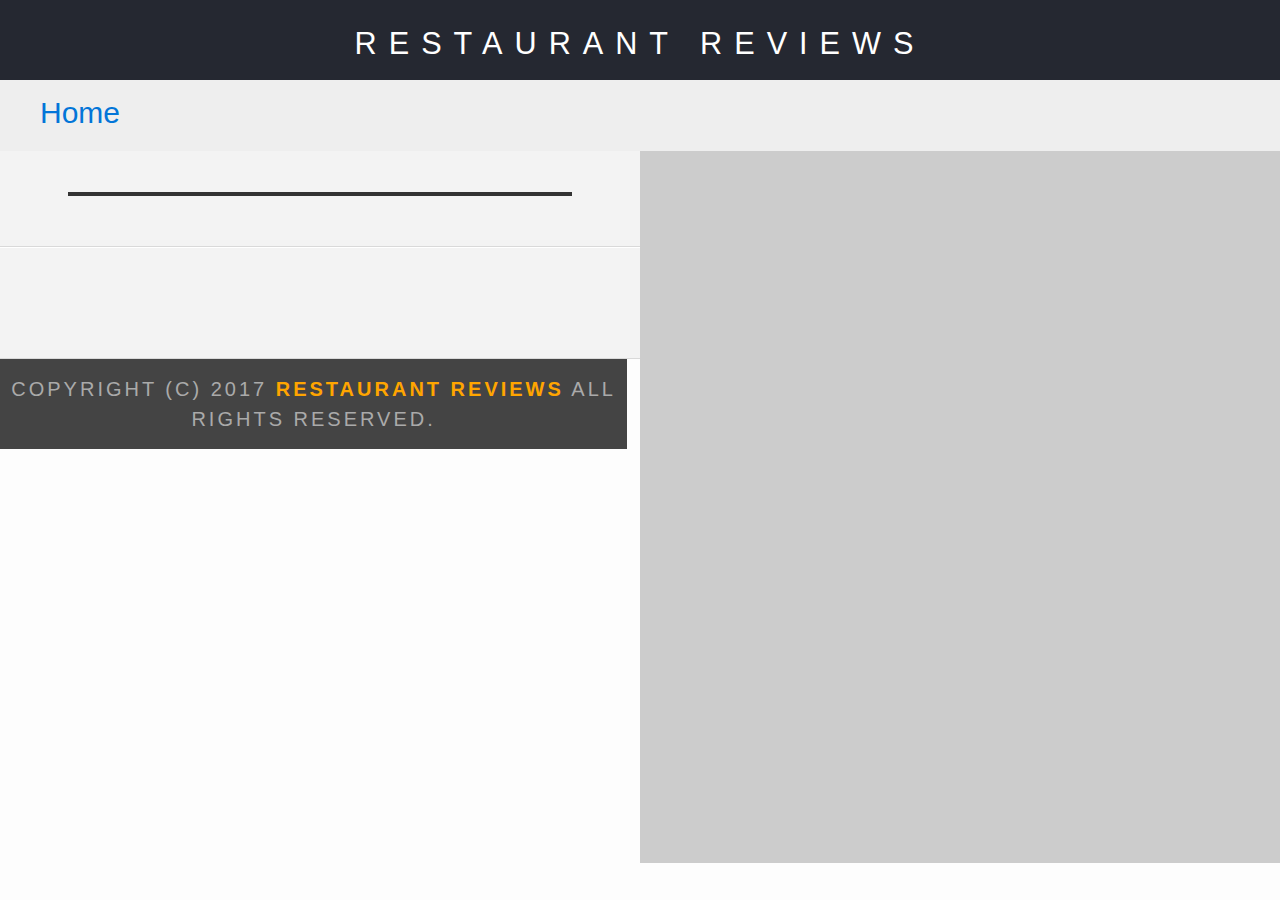
<file: restaurant.html>
<!DOCTYPE html>
<html lang="en">

<head>
  <!-- Normalize.css for better cross-browser consistency -->
  <link rel="stylesheet" src="//normalize-css.googlecode.com/svn/trunk/normalize.css" />
  <!-- Main CSS file -->
  <link rel="stylesheet" href="css/styles.css" type="text/css">
  <title>Restaurant Info</title>
  <meta name="viewport" content="width=device-width, initial-scale=1">
  <meta charset="utf-8">
</head>

<body class="inside">
  <!-- Beginning header -->
  <header>
    <!-- Beginning nav -->
    <nav id="navigation">
      <h1><a href="/">Restaurant Reviews</a></h1>
    </nav>
    
    <!-- Beginning breadcrumb -->
    <nav  aria-label="Breadcrumb" role="navigation">
      <ul id="breadcrumb" >
        <li><a aria-level="1" href="/">Home</a></li>
      </ul>
    </nav>
    <!-- End breadcrumb -->
    <!-- End nav -->
  </header>
  <!-- End header -->
  <!-- Beginning main -->
  <main role="main" id="maincontent">
    <!-- Beginning map -->
    <section id="map-container">
      <div role="application" id="map"></div>
    </section>
    <!-- End map -->
    <!-- Beginning restaurant -->
    <section id="restaurant-container">
      <h2 tabindex="0" id="restaurant-name"></h2>
      <img tabindex="0" id="restaurant-img">
      <p tabindex="0" id="restaurant-cuisine"></p>
      <p tabindex="0" id="restaurant-address"></p>
      <table align="center" tabindex="0" id="restaurant-hours"></table>
    </section>
    <!-- end restaurant -->
    <!-- Beginning reviews -->
    <section  id="reviews-container">
      <ul id="reviews-list"></ul>
    </section>
    <!-- End reviews -->
  </main>
  <!-- End main -->

  <!-- Beginning footer -->
  <footer id="footer">
    Copyright (c) 2017 <a href="/"><strong>Restaurant Reviews</strong></a> All Rights Reserved.
  </footer>
  <!-- End footer -->
  <script>
    if('serviceWorker' in navigator) {
        navigator.serviceWorker.register('sw.js')
          .then(function() {
                console.log('Registered');
          });
      }
  </script>
  <!-- Beginning scripts -->
  <!-- Database helpers -->
  <script type="text/javascript" src="js/dbhelper.js"></script>
  <!-- Main javascript file -->
  <script type="text/javascript" src="js/restaurant_info.js"></script>
  <!-- Google Maps -->
  <script async defer src="https://maps.googleapis.com/maps/api/js?key=AIzaSyCU1RNFpYAbRetPqgZQIiz3lSkFJR2LOPU&libraries=places&callback=initMap"></script>
  <!-- End scripts -->

</body>

</html>
</file>
<file: css/styles.css>
@charset "utf-8";
/* CSS Document */
* {
	-webkit-box-sizing:border-box;
	-moz-box-sizing:border-box;
	box-sizing:border-box;
}
.clearfix {
	clear: both;
}
body,td,th,p{
	font-family: Arial, Helvetica, sans-serif;
	font-size: 10pt;
	color: #333;
	line-height: 1.5;
}
body {
	background-color: #fdfdfd;
	margin: 0;
	position:relative;
}
ul, li {
	font-family: Arial, Helvetica, sans-serif;
	font-size: 10pt;
	color: #333;
}
a {
	color: orange;
	text-decoration: none;
}
a:hover, a:focus {
	color: #3397db;
	text-decoration: none;
}
a img{
	border: none 0px #fff;
}
h1, h2, h3, h4, h5, h6 {
  font-family: Arial, Helvetica, sans-serif;
  margin: 0 0 20px;
}
article, aside, canvas, details, figcaption, figure, footer, header, hgroup, menu, nav, section {
	display: block;
}
#maincontent {
  background-color: #f3f3f3;
  min-height: 100%;
  width: 100%;
}
#footer {
  background-color: #444;
  color: #aaa;
  font-size: 8pt;
  letter-spacing: 1px;
  padding: 25px;
  text-align: center;
  text-transform: uppercase;
}
/* footer responsive */
@media (max-width: 768px) {
  #footer {
    font-size: 12pt;
  }
}
@media (min-width: 769px) {
  #footer {
    font-size: 15pt;
    letter-spacing: 3px;
  }
}


/* ====================== Navigation ====================== */
#navigation {
  width: 100%;
  height: 80px;
  background-color: #252831;
  text-align:center;
}

nav h1 {
  margin: auto;
}
nav h1 a {
  color: #fff;
  font-size: 14pt;
  font-weight: 200;
  letter-spacing: 10px;
  text-transform: uppercase;
}
/* start responsive of nav */
@media (max-width: 427px) {
  nav h1 {
    padding: 10px 0;
  }
  nav h1 a {
    font-size: 15pt;
  }
}

@media (min-width: 428px) {
  nav h1 {
    padding: 20px 0;
  }
  nav h1 a {
    font-size: 16pt;
  }
}
@media (min-width: 768px) {
  nav h1 {
    padding: 20px 0;
  }
  nav h1 a {
    font-size: 21pt;
    letter-spacing: 11px;
  }
}
@media (min-width: 992px) {
  nav h1 {
    padding: 20px 0;
  }
  nav h1 a {
    font-size: 23pt;
    letter-spacing: 12px;
  }
}
/* end responsive of nav */


/* ====================== Map ====================== */
#map {
  height: 400px;
  width: 100%;
  background-color: #ccc;
}
/* ====================== Restaurant Filtering ====================== */
.filter-options {
  width: 100%;
  height: 50px;
  background-color: #3397DB;
  align-items: center;
}
.filter-options h2 {
  color: white;
  font-size: 1rem;
  font-weight: normal;
  line-height: 1;
}
.filter-options select {
  background-color: white;
  border: 1px solid #fff;
  font-family: Arial,sans-serif;
  font-size: 11pt;
  height: 35px;
  letter-spacing: 0;
  margin: 10px;
  padding: 0 10px;
  width: 200px;
}
/* start responsive of filter-options */
@media (max-width: 443px) {
  .filter-options {
    height: 150px;
    text-align: center;
  }
  .filter-options h2 {
    font-size: 1.5rem;
    padding: 10px 0 0 0 ;
    margin: 0px;
  }
  .filter-options select {
    font-size: 13pt;
    height: 35px;
    margin: 10px;
    padding: 0 10px;
  }
}

@media (min-width: 444px) {
  .filter-options {
    height: 100px;
    text-align: center;
  }
  .filter-options h2 {
    font-size: 1.8rem;
    padding: 10px 0 0 0 ;
    margin: 0px;
  }
  .filter-options select {
    font-size: 14pt;
    height: 35px;
    margin: 10px;
    padding: 0 10px;
  }
}
@media (min-width: 768px) {
  .filter-options {
    height: 60px;
    text-align: left;
  }
  .filter-options h2 {
    font-size: 1.5rem;
    padding: 10px 20px;
    display: inline;
  }
  .filter-options select {
    font-size: 16pt;
    height: 40px;
    margin: 10px;
    padding: 0 10px;
    width: 220px;
  }
}
/* end responsive of filter-options */

/* ====================== Restaurant Listing ====================== */
#restaurants-list {
  background-color: #f3f3f3;
  list-style: outside none none;
  margin: 0;
  padding: 30px 15px 60px;
  text-align: center;
  width: 100%;
}
#restaurants-list li {
  background-color: #fff;
  border: 2px solid #ccc;
  font-family: Arial,sans-serif;
  margin: 15px;
  padding: 0 30px 25px;
  text-align: left;
  width: 330px;
}
#restaurants-list .restaurant-img {
  background-color: #ccc;
  display: block;
  margin: 0;
  max-width: 100%;
  min-height: 248px;
  min-width: 100%;
}
#restaurants-list li h1 {
  color: #f18200;
  font-family: Arial,sans-serif;
  font-size: 14pt;
  font-weight: 200;
  letter-spacing: 0;
  line-height: 1.3;
  margin: 20px 0 10px;
  text-transform: uppercase;
}
#restaurants-list p {
  margin: 0;
  font-size: 11pt;
}
#restaurants-list li a {
  background-color: orange;
  border-bottom: 3px solid #eee;
  color: #fff;
  display: inline-block;
  font-size: 10pt;
  margin: 15px 0 0;
  padding: 8px 30px 10px;
  text-align: center;
  text-decoration: none;
  text-transform: uppercase;
}
/* start responsive of resturant-list */
@media (max-width: 791px) {
  #restaurants-list li {
    margin: 15px auto;
  }
  #restaurants-list li h1 {
    font-size: 16pt;
  }
  #restaurants-list p {
    font-size: 14pt;
  }
  #restaurants-list li a {
    font-size: 14pt;
  }
}

@media (min-width: 792px) and (max-width: 1199px){
  #restaurants-list li {
    margin: 15px 0;
    float: left;
  }
  #restaurants-list li:nth-child(odd) {
   margin-left: calc((100% - 660px)/2);
  }
  #restaurants-list li h1 {
    font-size: 16pt;
  }
  #restaurants-list p {
    font-size: 14pt;
  }
  #restaurants-list li a {
    font-size: 14pt;
  }
}
@media (min-width: 1200px) {
  #restaurants-list li {
    margin: 15px 0;
    float: left;
  }
  #restaurants-list li:nth-child(3n+1) {
   margin-left: calc((100% - 990px)/2);
  }

  #restaurants-list li h1 {
    font-size: 16pt;
  }
  #restaurants-list p {
    font-size: 14pt;
  }
  #restaurants-list li a {
    font-size: 14pt;
  }
}
/* End responsive of resturants-list */

/* Start home */
#breadcrumb {
    padding: 10px 40px 16px;
    list-style: none;
    background-color: #eee;
    font-size: 17px;
    margin: 0;
    width: calc(50% - 80px);
}

/* Display list items side by side */
#breadcrumb li {
    display: inline;
}

/* Add a slash symbol (/) before/behind each list item */
#breadcrumb li+li:before {
    padding: 8px;
    color: black;
    content: "/\00a0";
}

/* Add a color to all links inside the list */
#breadcrumb li a {
    color: #0275d8;
    text-decoration: none;
}

/* Add a color on mouse-over */
#breadcrumb li a:hover {
    color: #01447e;
    text-decoration: underline;
}
/* start responsive */

@media (max-width: 767px) {
  #breadcrumb {
    padding: 10px 40px 16px;
    font-size: 25px;
    margin: 0;
    width: 100%;
  }
  #breadcrumb li {
    font-size: 25px;
  }
  #breadcrumb li+li:before {
    font-size: 20px;
  }
}
@media (min-width: 768px) {
  #breadcrumb {
    padding: 10px 40px 16px;
    font-size: 30px;
    margin: 0;
    width: 100%;
  }
  #breadcrumb li {
    font-size: 30px;
  }
  #breadcrumb li+li:before {
    font-size: 25px;
  }
}

/* end responsive of home */

.inside header {
  top: 0;
  width: 100%;
  z-index: 1000;
}
.inside #map-container {
  background: blue none repeat scroll 0 0;
  height: 87%;
  right: 0;
  top: 80px;
  width: 50%;
}
.inside #map {
  background-color: #ccc;
  height: 100%;
  width: 100%;
}
.inside #footer {
  bottom: 0;
  width: 50%;
}
#restaurant-name {
  color: #f18200;
  font-family: Arial,sans-serif;
  font-size: 20pt;
  font-weight: 200;
  letter-spacing: 0;
  margin: 15px 0 30px;
  text-transform: uppercase;
  line-height: 1.1;
}
#restaurant-img {
	width: 90%;  
    margin-left: auto;
    margin-right: auto;
}
#restaurant-address {
  font-size: 12pt;
  margin: 10px 0px;
}
#restaurant-cuisine {
  background-color: #333;
  color: #ddd;
  font-size: 12pt;
  font-weight: 300;
  letter-spacing: 10px;
  margin: 0 auto 20px auto;
  padding: 2px 0;
  text-align: center;
  text-transform: uppercase;
  width: 90%;
}
#restaurant-container, #reviews-container {
  border-bottom: 1px solid #d9d9d9;
  border-top: 1px solid #fff;
  padding: 140px 40px 30px;
  width: 50%;
}
#reviews-container {
  padding: 30px 40px 80px;
}
#reviews-container h2 {
  color: #f58500;
  font-size: 24pt;
  font-weight: 300;
  letter-spacing: -1px;
  padding-bottom: 1pt;
}
#reviews-list {
  margin: 0;
  padding: 0;
}
#reviews-list li {
  background-color: #fff;
  border: 2px solid #f3f3f3;
  display: block;
  list-style-type: none;
  margin: 0 auto 30px auto;
  overflow: hidden;
  padding: 0 20px 20px;
  /*position: relative;
  */width: 85%;
}
#reviews-list li p {
  margin: 10px 0;
}
#restaurant-hours td {
  color: #666;
}
@media (max-width: 992px) {
  .inside #map-container {
    width: 100%;
  }
  .inside #map {
    width: 100%;
    height: 350px;
  }
  .inside #footer {
    width: 100%;
  }
  #restaurant-container, #reviews-container {
    width: 100%;
    padding: 0 30px 20px 30px;
    margin: 0 auto;
    text-align: center;
  }

  #restaurant-name {
    text-align: center;
    margin: 15px 0;
  }
  #restaurant-cuisine {
    font-size: 14pt;
  }
  #restaurant-address {
    font-size: 14pt;
  }
  #restaurant-hours td {
    font-size: 12pt;
  }
  #reviews-container h2 {
    text-align: center;
  }
  #reviews-list li p {
    font-size: 14pt;
  }
}

@media (min-width: 993px) {
  .inside header {
    position: fixed;
  }
  .inside #map-container {
    position: fixed;
  }
  #restaurant-container, #reviews-container {
    width: 50%;
    text-align: center;
  }
  .inside #map-container {
    width: 50%;
  }
  .inside #map {
    width: 100%;
  }
  .inside #footer {
    width: 49%;
    display: inline-block;
    padding: 15px .5%;
  }
  #restaurant-name {
    display: inline-block;
  }
  #restaurant-cuisine, #restaurant-address {
    font-size: 14pt;
  }
  #restaurant-hours td {
    font-size: 12pt;
  }
  #reviews-list li p {
    font-size: 14pt;
  }
}
</file>
